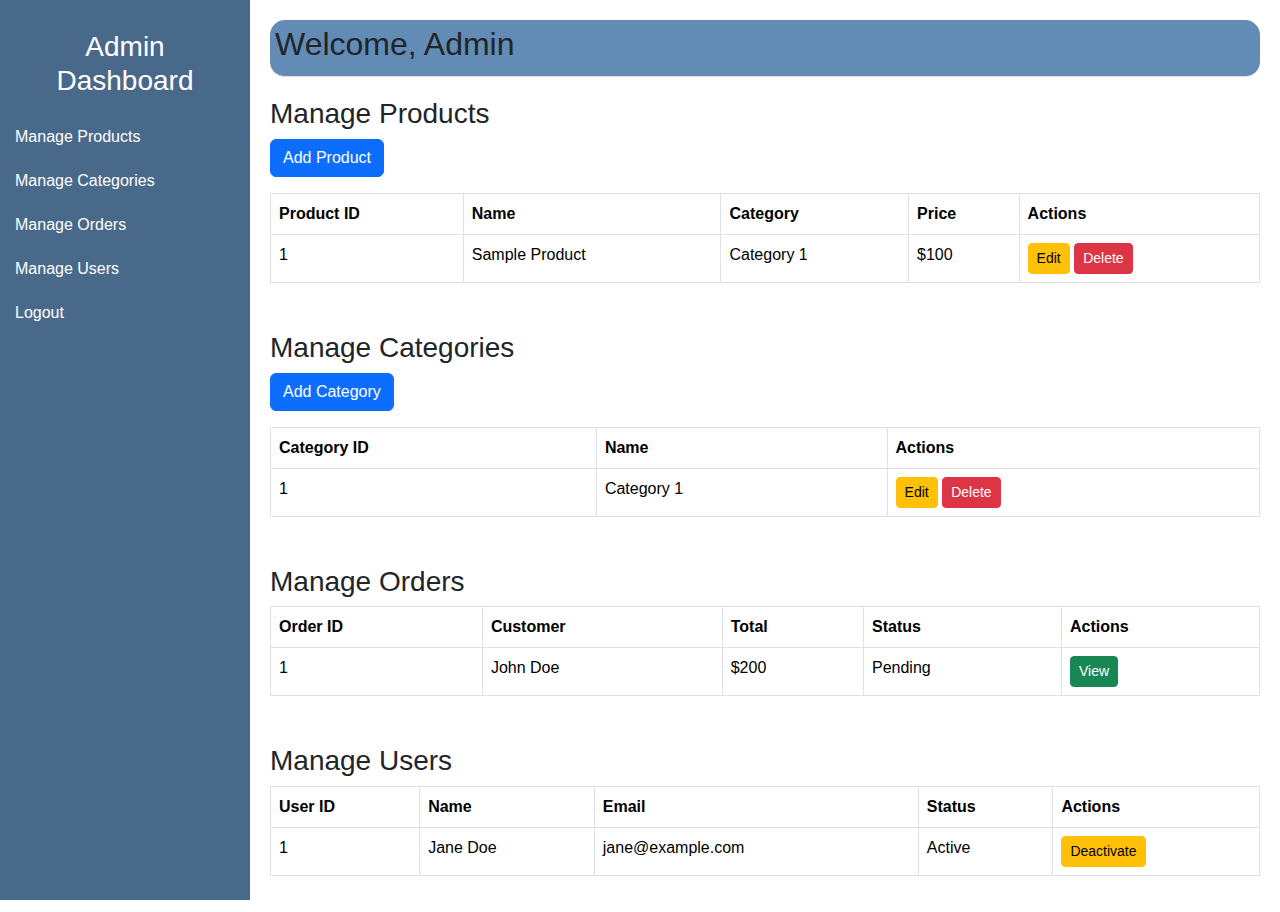
<file: web/dashboardPage.html>
<!DOCTYPE html>
<html lang="en">
<head>
    <meta charset="UTF-8">
    <meta name="viewport" content="width=device-width, initial-scale=1.0">
    <title>Admin Dashboard</title>
    <!-- Bootstrap CSS -->
    <link href="https://cdn.jsdelivr.net/npm/bootstrap@5.3.0/dist/css/bootstrap.min.css" rel="stylesheet">
    <style>
        body {
            font-family: Arial, sans-serif;
        }
        .sidebar {
            height: 100vh;
            width: 250px;
            position: fixed;
            top: 0;
            left: 0;
            background-color: #49698a;
            color: white;
            padding-top: 20px;
        }
        .sidebar a {
            display: block;
            color: white;
            padding: 10px 15px;
            text-decoration: none;
        }
        .sidebar a:hover {
            background-color: #1f4468;
        }
        .main-content {
            margin-left: 250px;
            padding: 20px;
        }
        .header {
            background-color: #628bb5;
            border-bottom: 1px solid #ddd;
            padding: 5px;
            border-radius: 15px;
        }
        .content {
            margin-top: 20px;
        }
    </style>
</head>
<body>
<!-- Sidebar -->
<div class="sidebar">
    <h3 class="text-center"><a href="dashboardPage.html">Admin Dashboard</a></h3>
    <a href="manageProduct.jsp">Manage Products</a>
    <a href="manageCategory.jsp">Manage Categories</a>
    <a href="manageOrder.jsp">Manage Orders</a>
    <a href="manageUser.jsp">Manage Users</a>
    <a href="login.jsp">Logout</a>
</div>

<!-- Main Content -->
<div class="main-content">
    <!-- Header -->
    <div class="header">
        <h2>Welcome, Admin</h2>
    </div>

    <!-- Content -->
    <div class="content">
        <section id="products">
            <h3>Manage Products</h3>
            <button class="btn btn-primary mb-3">Add Product</button>
            <table class="table table-bordered">
                <thead>
                <tr>
                    <th>Product ID</th>
                    <th>Name</th>
                    <th>Category</th>
                    <th>Price</th>
                    <th>Actions</th>
                </tr>
                </thead>
                <tbody>
                <tr>
                    <td>1</td>
                    <td>Sample Product</td>
                    <td>Category 1</td>
                    <td>$100</td>
                    <td>
                        <button class="btn btn-warning btn-sm">Edit</button>
                        <button class="btn btn-danger btn-sm">Delete</button>
                    </td>
                </tr>
                </tbody>
            </table>
        </section>

        <section id="categories" class="mt-5">
            <h3>Manage Categories</h3>
            <button class="btn btn-primary mb-3">Add Category</button>
            <table class="table table-bordered">
                <thead>
                <tr>
                    <th>Category ID</th>
                    <th>Name</th>
                    <th>Actions</th>
                </tr>
                </thead>
                <tbody>
                <tr>
                    <td>1</td>
                    <td>Category 1</td>
                    <td>
                        <button class="btn btn-warning btn-sm">Edit</button>
                        <button class="btn btn-danger btn-sm">Delete</button>
                    </td>
                </tr>
                </tbody>
            </table>
        </section>

        <section id="orders" class="mt-5">
            <h3>Manage Orders</h3>
            <table class="table table-bordered">
                <thead>
                <tr>
                    <th>Order ID</th>
                    <th>Customer</th>
                    <th>Total</th>
                    <th>Status</th>
                    <th>Actions</th>
                </tr>
                </thead>
                <tbody>
                <tr>
                    <td>1</td>
                    <td>John Doe</td>
                    <td>$200</td>
                    <td>Pending</td>
                    <td>
                        <button class="btn btn-success btn-sm">View</button>
                    </td>
                </tr>
                </tbody>
            </table>
        </section>

        <section id="users" class="mt-5">
            <h3>Manage Users</h3>
            <table class="table table-bordered">
                <thead>
                <tr>
                    <th>User ID</th>
                    <th>Name</th>
                    <th>Email</th>
                    <th>Status</th>
                    <th>Actions</th>
                </tr>
                </thead>
                <tbody>
                <tr>
                    <td>1</td>
                    <td>Jane Doe</td>
                    <td>jane@example.com</td>
                    <td>Active</td>
                    <td>
                        <button class="btn btn-warning btn-sm">Deactivate</button>
                    </td>
                </tr>
                </tbody>
            </table>
        </section>
    </div>
</div>

<!-- Bootstrap JS -->
<script src="https://cdn.jsdelivr.net/npm/bootstrap@5.3.0/dist/js/bootstrap.bundle.min.js"></script>
</body>
</html>
</file>
